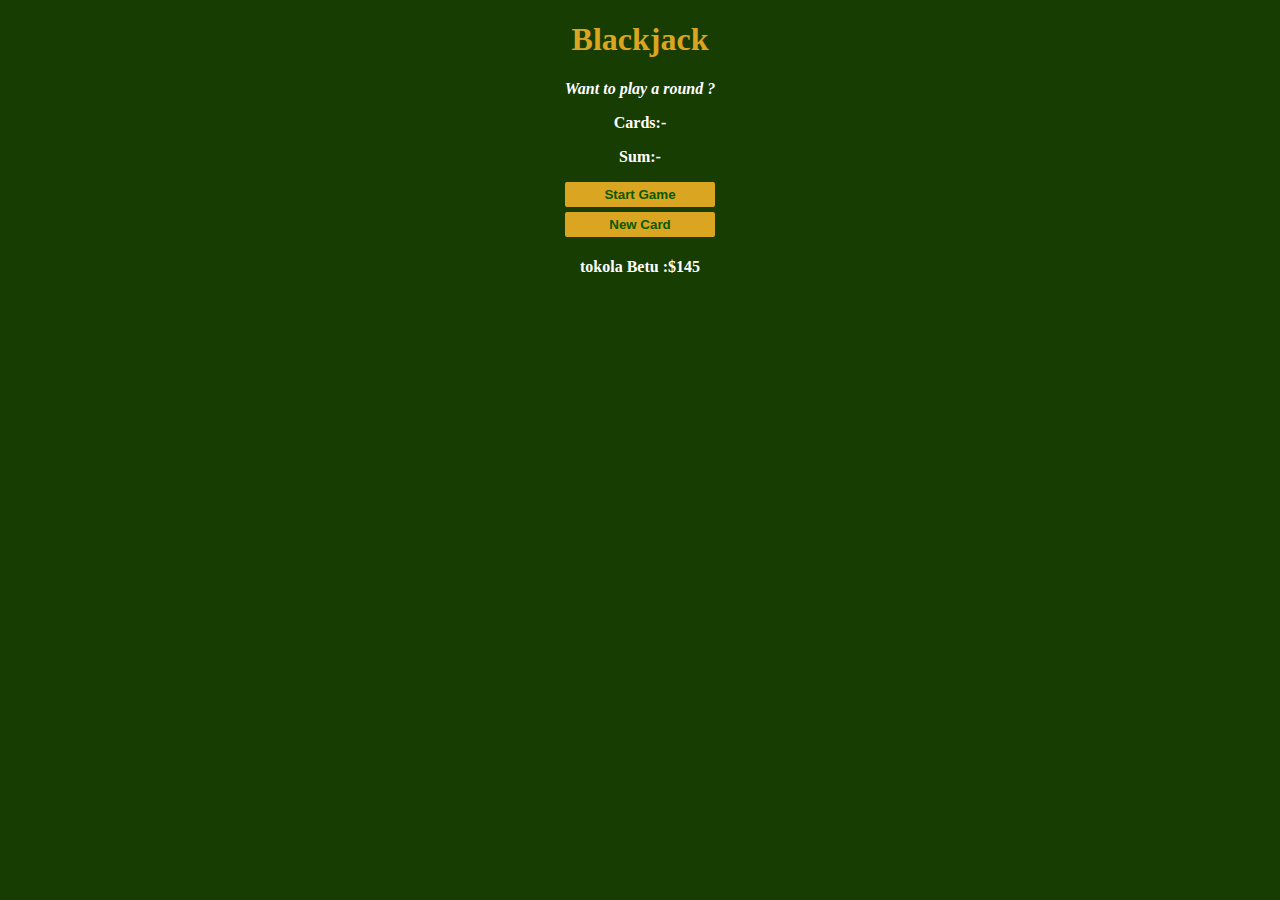
<file: index.html>
<!DOCTYPE html>
<html lang="en">
<head>
    <link rel="stylesheet" href="index.css">
    <meta charset="UTF-8">
    <meta http-equiv="X-UA-Compatible" content="IE=edge">
    <meta name="viewport" content="width=device-width, initial-scale=1.0">
    <title>Blackjack_Game</title>
</head>
<body>
    <h1>Blackjack</h1>
    <p id="message-el">Want to play a round ?</p>
    <p id="cards-el">Cards:-</p>
    <p id="sum-el">Sum:-</p>
    <button onclick="start()">Start Game</button>
    <br>
    <button onclick="newCard()">New Card</button>
    <br>
    <p id="player-el">Hi</p>

   
    <script src="index.js"> </script>
    
</body>
</html>
</file>
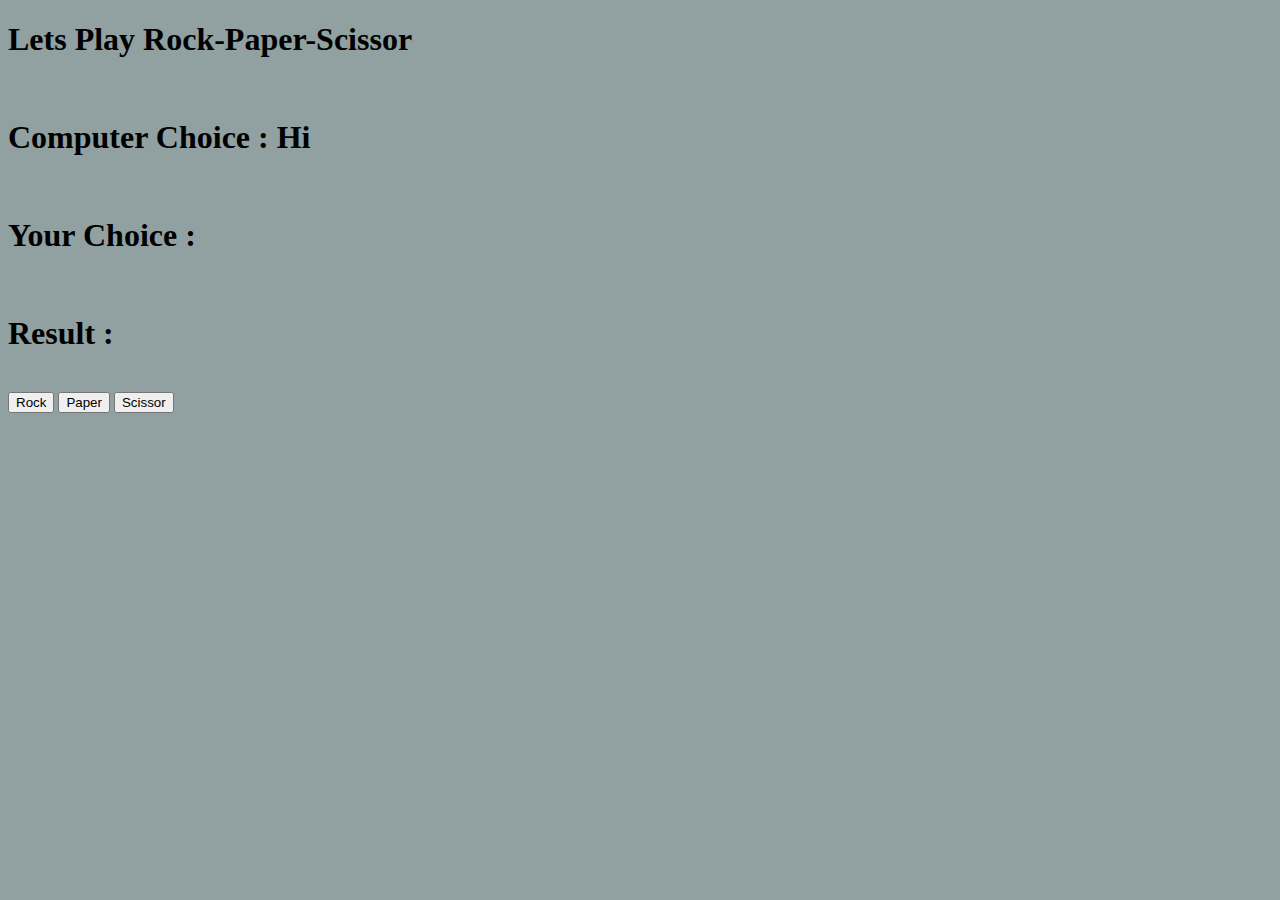
<file: Rock_paper_scissor_game/rpsGame.html>
<!DOCTYPE html>
<html lang="en">
<head>

    <meta charset="UTF-8">
    <meta http-equiv="X-UA-Compatible" content="IE=edge">
    <meta name="viewport" content="width=device-width, initial-scale=1.0">
    <link rel="stylesheet" href="./index.css"/>
    <title>RPS_Game</title>
</head>
<body>
    <h1>Lets Play Rock-Paper-Scissor </h1>
    <br/>
   <h1>Computer Choice : <span id="com__choice">Hi</span></h1>
    <br/>
    <h1>Your Choice : <span id="user__choice"></span></h1>
    <br/>
    <h1>Result : <span id="result"></span></h1>
    <br/>
    <button className="button" id="Rock">Rock</button>
    <button className="button" id="Paper">Paper</button>
    <button className="button" id="Scissor">Scissor</button>
    
    <script src="index.js"></script>
</body>
</html>
</file>
<file: index.css>
body{
    
    background-color: rgb(24, 61, 2);
    text-align: center;
    font-family: 'Trebuchet MS','Lucida Grande';
    color:white;
    font-weight: bold;
    
 
}

h1{
    color:goldenrod;
}

#message-el{
    font-style: italic;
}

button{
    border: flex;
    padding-top: 5px;
    padding-bottom: 5px;
    background-color: goldenrod;
    color:rgb(5, 90, 2);
    font-weight: bold;
    width: 150px;
    margin-bottom: 5px;
    border-radius: 2px;
    border: none;

}
</file>
<file: Rock_paper_scissor_game/index.css>
body{
    background-color: rgb(145, 160, 160);
    align-items:center;
    justify-content: center;
}
</file>
